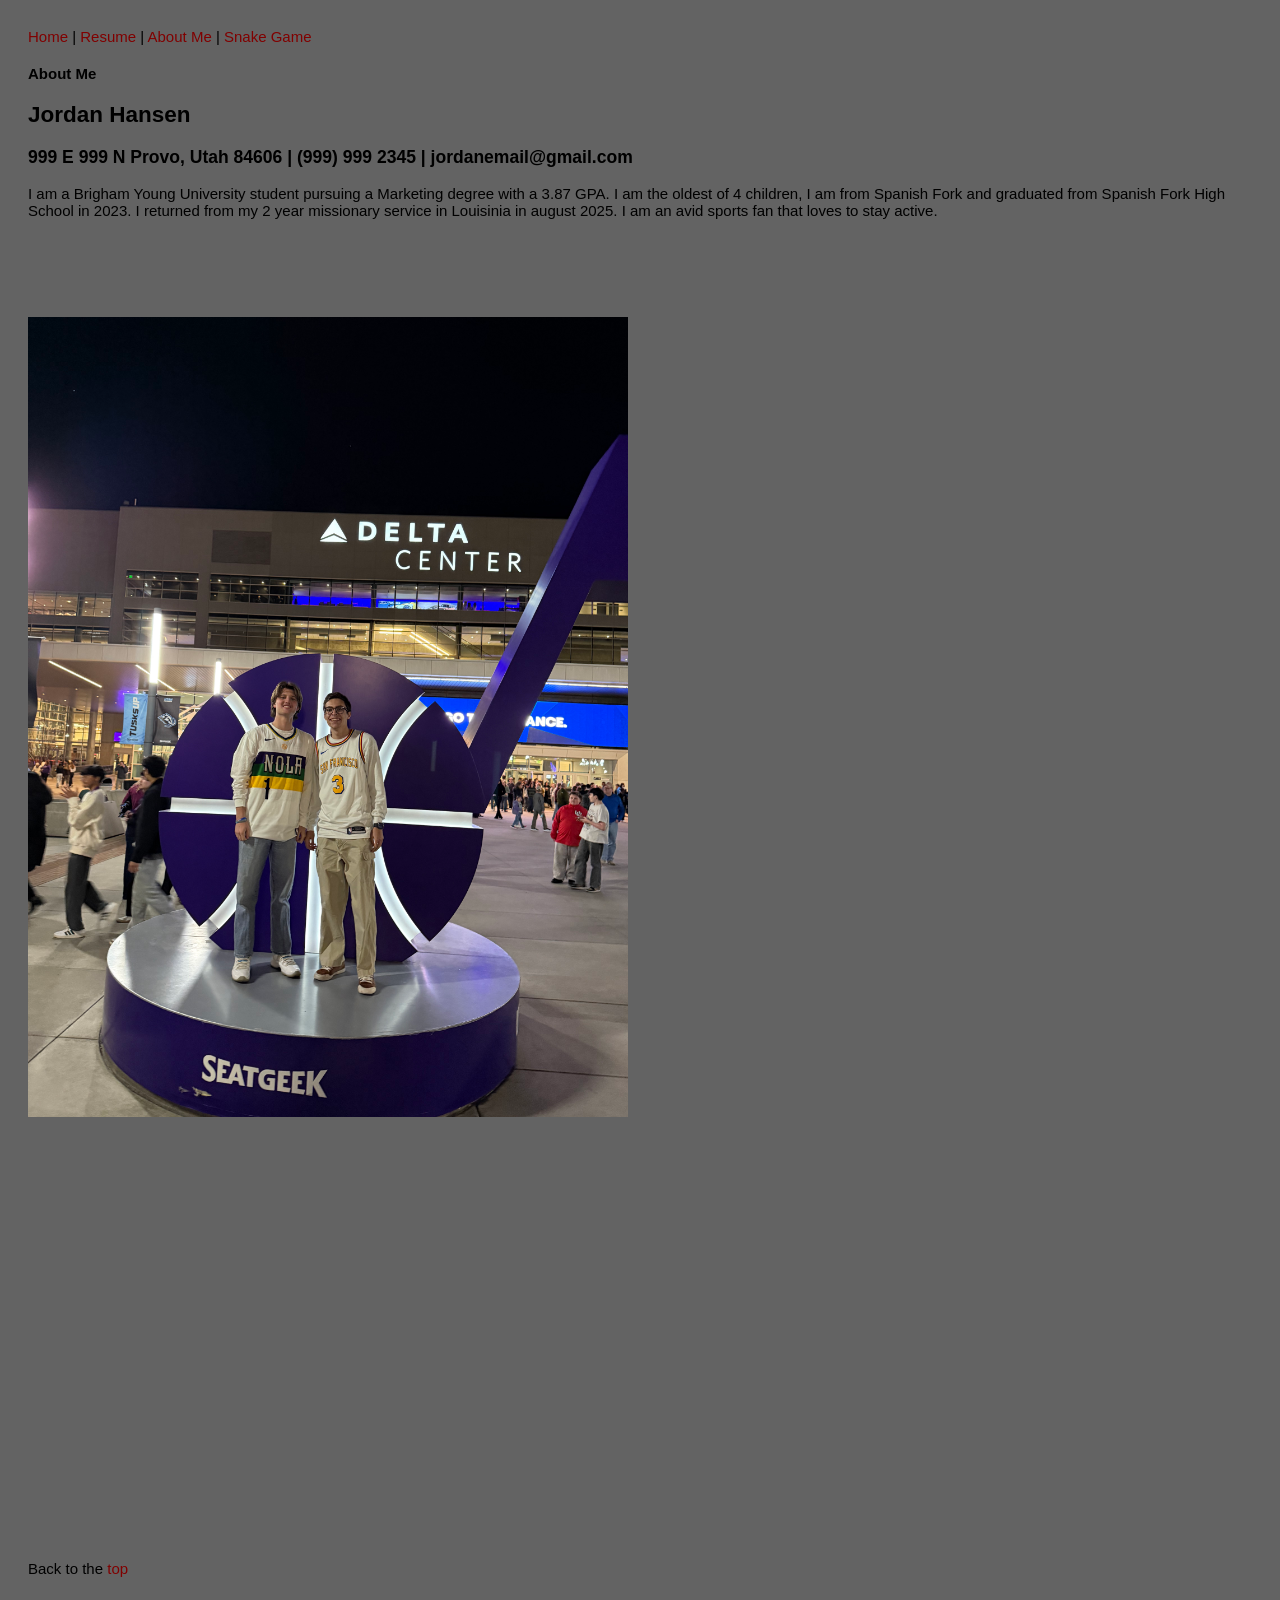
<file: HTML/aboutme.html>
<!--
Jordan Hansen 
IS201
4-9-26
-->

<!DOCTYPE html>
<html lang="en">
<head>
    <meta charset="UTF-8">
    <meta name="viewport" content="width=device-width, initial-scale=1.0">
    <title>Document</title>
    <link rel="stylesheet" href="../styles/styles.css">
</head>
<body>
    <a href="../index.html">Home</a> | 
    <a href="../HTML/resume.html">Resume</a> |
    <a href="#">About Me</a> |
    <a href="../HTML/app.html">Snake Game</a>
    <h4>About Me</h4>
    <h2>Jordan Hansen</h2>
    <h3>999 E 999 N Provo, Utah 84606 | (999) 999 2345 | jordanemail@gmail.com</h3>
    <p>I am a Brigham Young University student pursuing a Marketing degree with a 3.87 GPA. I am the oldest of 4 children, I am from Spanish Fork and graduated from Spanish Fork High School in 2023. I returned from my 2 year missionary service in Louisinia in august 2025. I am an avid sports fan that loves to stay active.</p>
<br>
<br>
<br>
<br>
<p>
    <img src="../images/IMG_0991-1.jpeg" height="800"  alt="Jordan and Joshua in front of the Delta center">
</p>
<br>
<br>
<br>
<br>
<br>
<br>
<br>
<br>
<br>
<br>
<br>
<br>
<br>
<br>
<br>
<br>
<br>
<br>
<br>
<br>
<br>
<br>
<br>
<br>
<br>
   <div class='tableauPlaceholder' id='viz1776100894923' style='position: relative'><noscript><a href='#'><img alt='Dashboard 1 ' src='https:&#47;&#47;public.tableau.com&#47;static&#47;images&#47;E-&#47;E-CommerceSalesandRFMDashboardTATAinternshipProject&#47;Dashboard1&#47;1_rss.png' style='border: none' /></a></noscript><object class='tableauViz'  style='display:none;'><param name='host_url' value='https%3A%2F%2Fpublic.tableau.com%2F' /> <param name='embed_code_version' value='3' /> <param name='site_root' value='' /><param name='name' value='E-CommerceSalesandRFMDashboardTATAinternshipProject&#47;Dashboard1' /><param name='tabs' value='no' /><param name='toolbar' value='yes' /><param name='static_image' value='https:&#47;&#47;public.tableau.com&#47;static&#47;images&#47;E-&#47;E-CommerceSalesandRFMDashboardTATAinternshipProject&#47;Dashboard1&#47;1.png' /> <param name='animate_transition' value='yes' /><param name='display_static_image' value='yes' /><param name='display_spinner' value='yes' /><param name='display_overlay' value='yes' /><param name='display_count' value='yes' /><param name='language' value='en-US' /></object></div>                <script type='text/javascript'>                    var divElement = document.getElementById('viz1776100894923');                    var vizElement = divElement.getElementsByTagName('object')[0];                    if ( divElement.offsetWidth > 800 ) { vizElement.style.width='1400px';vizElement.style.height='827px';} else if ( divElement.offsetWidth > 500 ) { vizElement.style.width='1400px';vizElement.style.height='827px';} else { vizElement.style.width='100%';vizElement.style.height='4477px';}                     var scriptElement = document.createElement('script');                    scriptElement.src = 'https://public.tableau.com/javascripts/api/viz_v1.js';                    vizElement.parentNode.insertBefore(scriptElement, vizElement);                </script>

    Back to the <a href="#top">top</a>
</body>
</html>
</file>
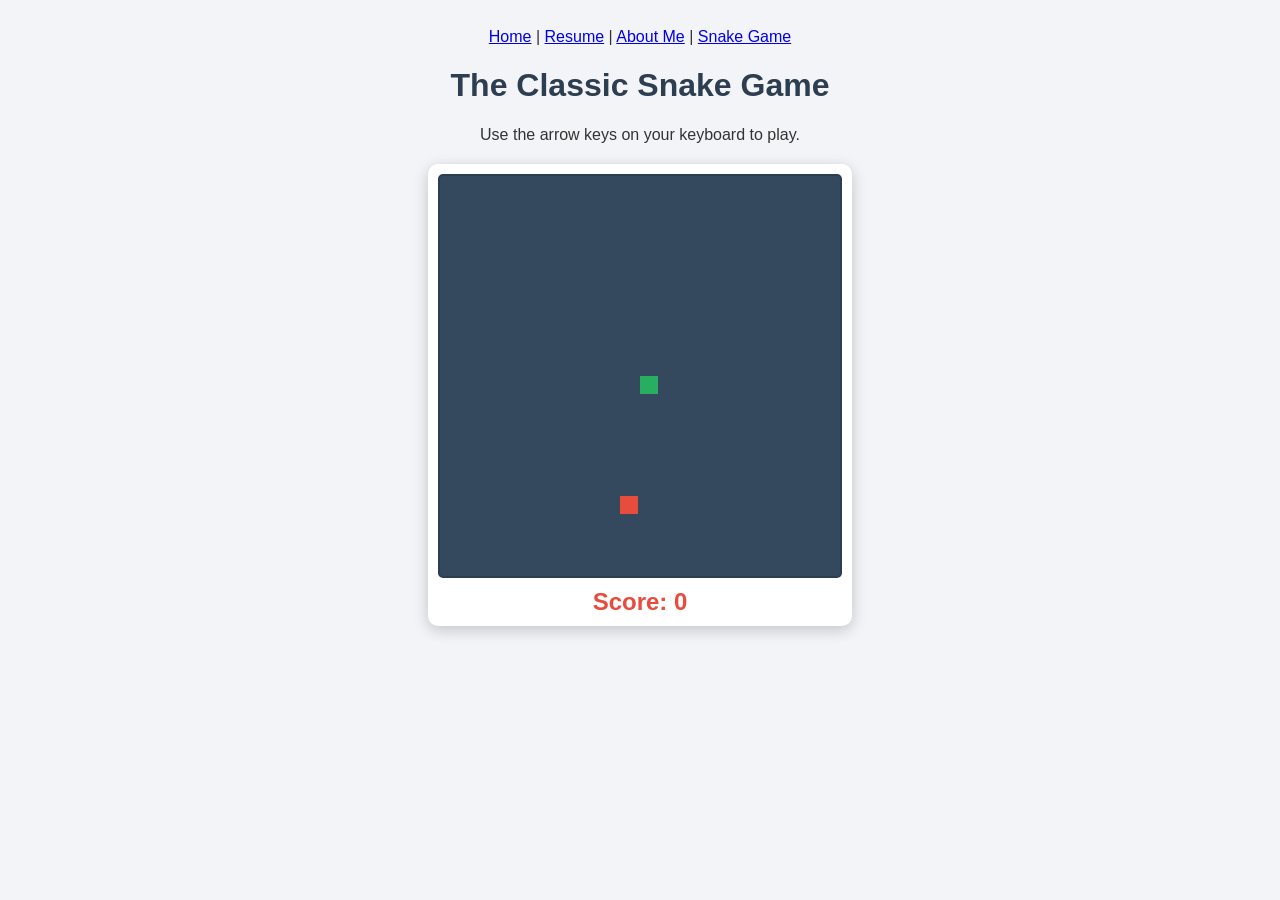
<file: HTML/app.html>
<!DOCTYPE html>
<html lang="en">
<head>
    <meta charset="UTF-8">
    <meta name="viewport" content="width=device-width, initial-scale=1.0">
    <a href="../index.html">Home</a> | 
    <a href="resume.html">Resume</a> |
    <a href="aboutme.html">About Me</a> |
    <a href="#">Snake Game</a>
    <title>Snake Game</title>
    
    <style>
        body {
            /* We are avoiding basic aesthetics (like blue on red) */
            background-color: #f2f4f8; /* Light, neutral gray */
            color: #333;
            font-family: 'Segoe UI', Tahoma, Geneva, Verdana, sans-serif;
            text-align: center;
            padding: 20px;
        }

        h1 {
            color: #2c3e50; /* A dark, professional shade */
        }

        /* Container for the game area to center it and provide space */
        #game-container {
            position: relative;
            margin: 20px auto;
            border-radius: 10px; /* Modern, smooth edges */
            box-shadow: 0 4px 15px rgba(0, 0, 0, 0.2); /* Soft professional shadow */
            background-color: white;
            padding: 10px;
            width: fit-content;
        }

        /* 2. HTML CANVAS: The grid where the magic happens */
        #gameCanvas {
            background-color: #34495e; /* Dark "slate" board */
            border: 2px solid #2c3e50;
            border-radius: 5px;
            display: block;
        }

        #scoreBoard {
            font-size: 1.5em;
            font-weight: bold;
            color: #e74c3c; /* Red, but used for text emphasis, not readability error */
            margin-top: 10px;
        }
    </style>
</head>
<body>

    <h1>The Classic Snake Game</h1>
    <p>Use the arrow keys on your keyboard to play.</p>

    <div id="game-container">
        <canvas id="gameCanvas" width="400" height="400"></canvas>
        <div id="scoreBoard">Score: <span id="score">0</span></div>
    </div>

    <script>
        // -- Configuration: Adjust these for 'Creative Contribution' --
        const canvas = document.getElementById("gameCanvas");
        const ctx = canvas.getContext("2d");
        const gridSize = 20; // Size of each square in pixels
        const tileCount = canvas.width / gridSize; // Number of tiles (20x20)
        
        // Customization: Change the speed (higher number = faster game)
        let gameSpeed = 100; // Milliseconds per update loop

        // -- Colors --
        // Change these hex codes to adjust the look
        const headColor = '#27ae60'; // Dark Green (Head)
        const bodyColor = '#2ecc71'; // Light Green (Body)
        const foodColor = '#e74c3c'; // Red (Food)

        // -- Game State Variables --
        let score = 0;
        let dx = 0; // Horizontal velocity (direction)
        let dy = 0; // Vertical velocity (direction)
        
        // The snake is an array of coordinate objects
        let snake = [
            { x: 10, y: 10 } // Starting position (center)
        ];

        // The food item
        let food = { x: 15, y: 15 }; // Starting food position

        // Function to set up the new food location
        function createFood() {
            // Generate random whole numbers between 0 and 19 (the tileCount - 1)
            food.x = Math.floor(Math.random() * tileCount);
            food.y = Math.floor(Math.random() * tileCount);
        }

        // -- The Core Game Loop --
        function gameLoop() {
            update(); // 1. Calculate next move
            draw();   // 2. Render new positions
            setTimeout(gameLoop, gameSpeed); // 3. Recursively call itself after the speed delay
        }

        // Function to capture keyboard input
        function handleKeydown(event) {
            const key = event.key;
            // Prevent going back on yourself (e.g., if moving right, can't instantly move left)
            if (key === "ArrowUp" && dy !== 1) { dx = 0; dy = -1; }
            if (key === "ArrowDown" && dy !== -1) { dx = 0; dy = 1; }
            if (key === "ArrowLeft" && dx !== 1) { dx = -1; dy = 0; }
            if (key === "ArrowRight" && dx !== -1) { dx = 1; dy = 0; }
        }

        // Update the state (logic) of the game
        function update() {
            // Create the new position based on current heading (velocity)
            const head = { x: snake[0].x + dx, y: snake[0].y + dy };

            // -- Check for Game Over Conditions --
            // 1. Hit the walls
            if (head.x < 0 || head.x >= tileCount || head.y < 0 || head.y >= tileCount) {
                gameOver();
                return;
            }
            
            // 2. Hit self (check all body parts except head)
            for (let i = 1; i < snake.length; i++) {
                if (head.x === snake[i].x && head.y === snake[i].y) {
                    gameOver();
                    return;
                }
            }

            // -- Move the snake --
            // We do this by adding the new 'head' object to the front of the array.
            snake.unshift(head);

            // -- Check for Food Consumption --
            if (head.x === food.x && head.y === food.y) {
                score++;
                document.getElementById("score").innerText = score;
                createFood(); // Reposition food
                // If food is eaten, we don't 'pop' the tail, making the snake longer.
            } else {
                // If no food, 'pop' the last segment off to simulate moving
                snake.pop();
            }
        }

        // Draw the current state of the game on the canvas (visuals)
        function draw() {
            // Clear the entire canvas board first
            ctx.fillStyle = getComputedStyle(canvas).backgroundColor; // Uses CSS value
            ctx.fillRect(0, 0, canvas.width, canvas.height);

            // Draw the snake
            for (let i = 0; i < snake.length; i++) {
                // Style the head differently than the body
                ctx.fillStyle = (i === 0) ? headColor : bodyColor;
                
                // Draw a rectangle: ctx.fillRect(startX, startY, width, height)
                ctx.fillRect(snake[i].x * gridSize, snake[i].y * gridSize, gridSize - 2, gridSize - 2);
            }

            // Draw the food
            ctx.fillStyle = foodColor;
            ctx.fillRect(food.x * gridSize, food.y * gridSize, gridSize - 2, gridSize - 2);
        }

        function gameOver() {
            // In a simple single-page app, we use an alert.
            alert("Game Over! Score: " + score);
            resetGame();
        }

        function resetGame() {
            score = 0;
            document.getElementById("score").innerText = score;
            snake = [{ x: 10, y: 10 }]; // Reset position
            createFood();
            dx = 0; // Stop movement
            dy = 0;
        }

        // -- Event Listeners and Initialization --
        document.addEventListener("keydown", handleKeydown); // Detect keystrokes
        createFood(); // Place initial food
        gameLoop(); // Start the loop

    </script>
</body>
</html>
</file>
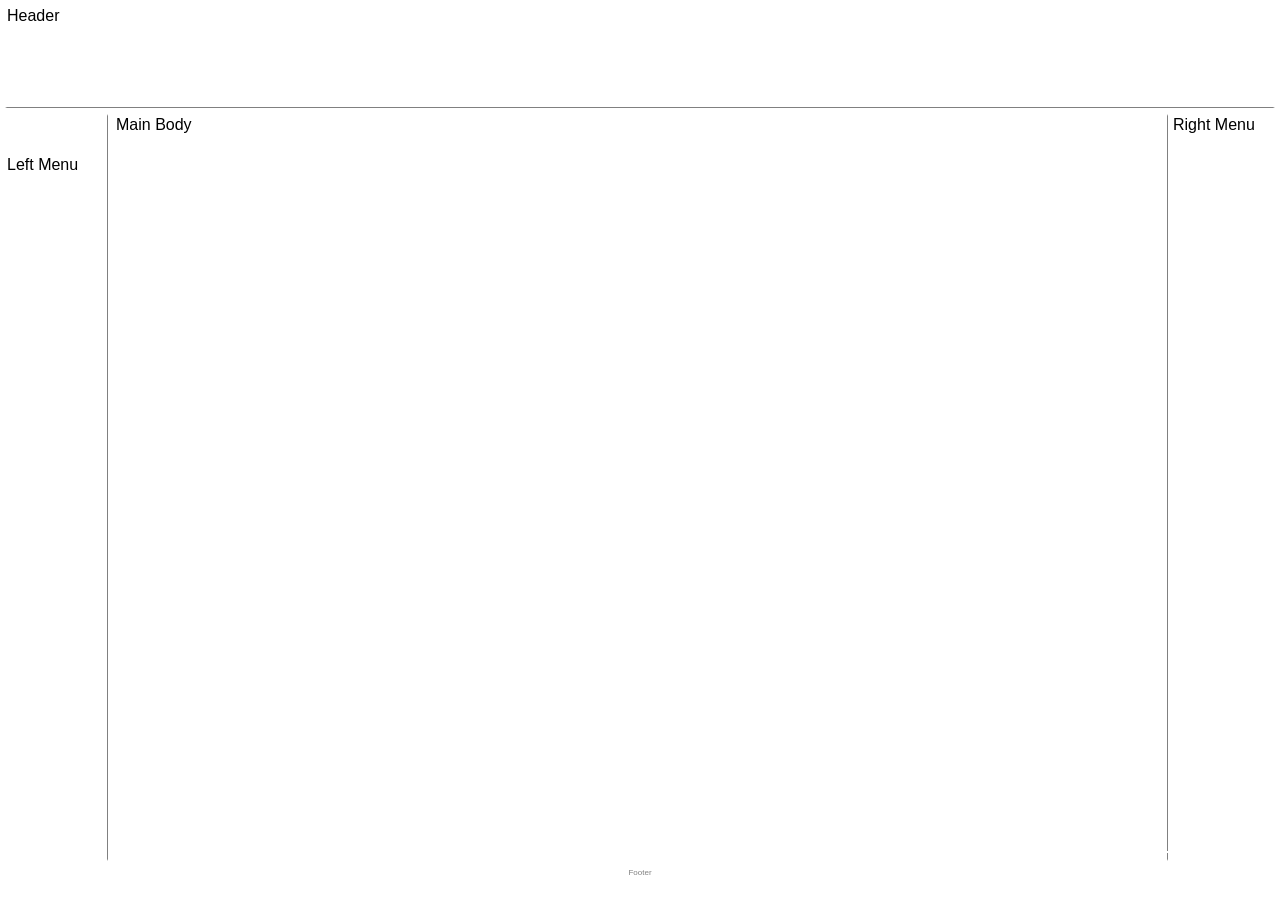
<file: HTML/layout.htm>
<!DOCTYPE html>
<html lang="en">
<head>
    <meta charset="UTF-8">
    <meta name="viewport" content="width=device-width, initial-scale=1.0">
    <title>Layout Template</title>
    <link rel="stylesheet" href="../styles/layoutstyles.css">
</head>
<body>
    <div class="ccommon header">Header</div>
    <div class="ccommon leftmenu">Left Menu</div>
    <div class="ccommon mainbody">Main Body</div>
    <div class="ccommon rightmenu">Right Menu</div>
    <div class="ccommon footer">Footer</div>
</body>
</html>
</file>
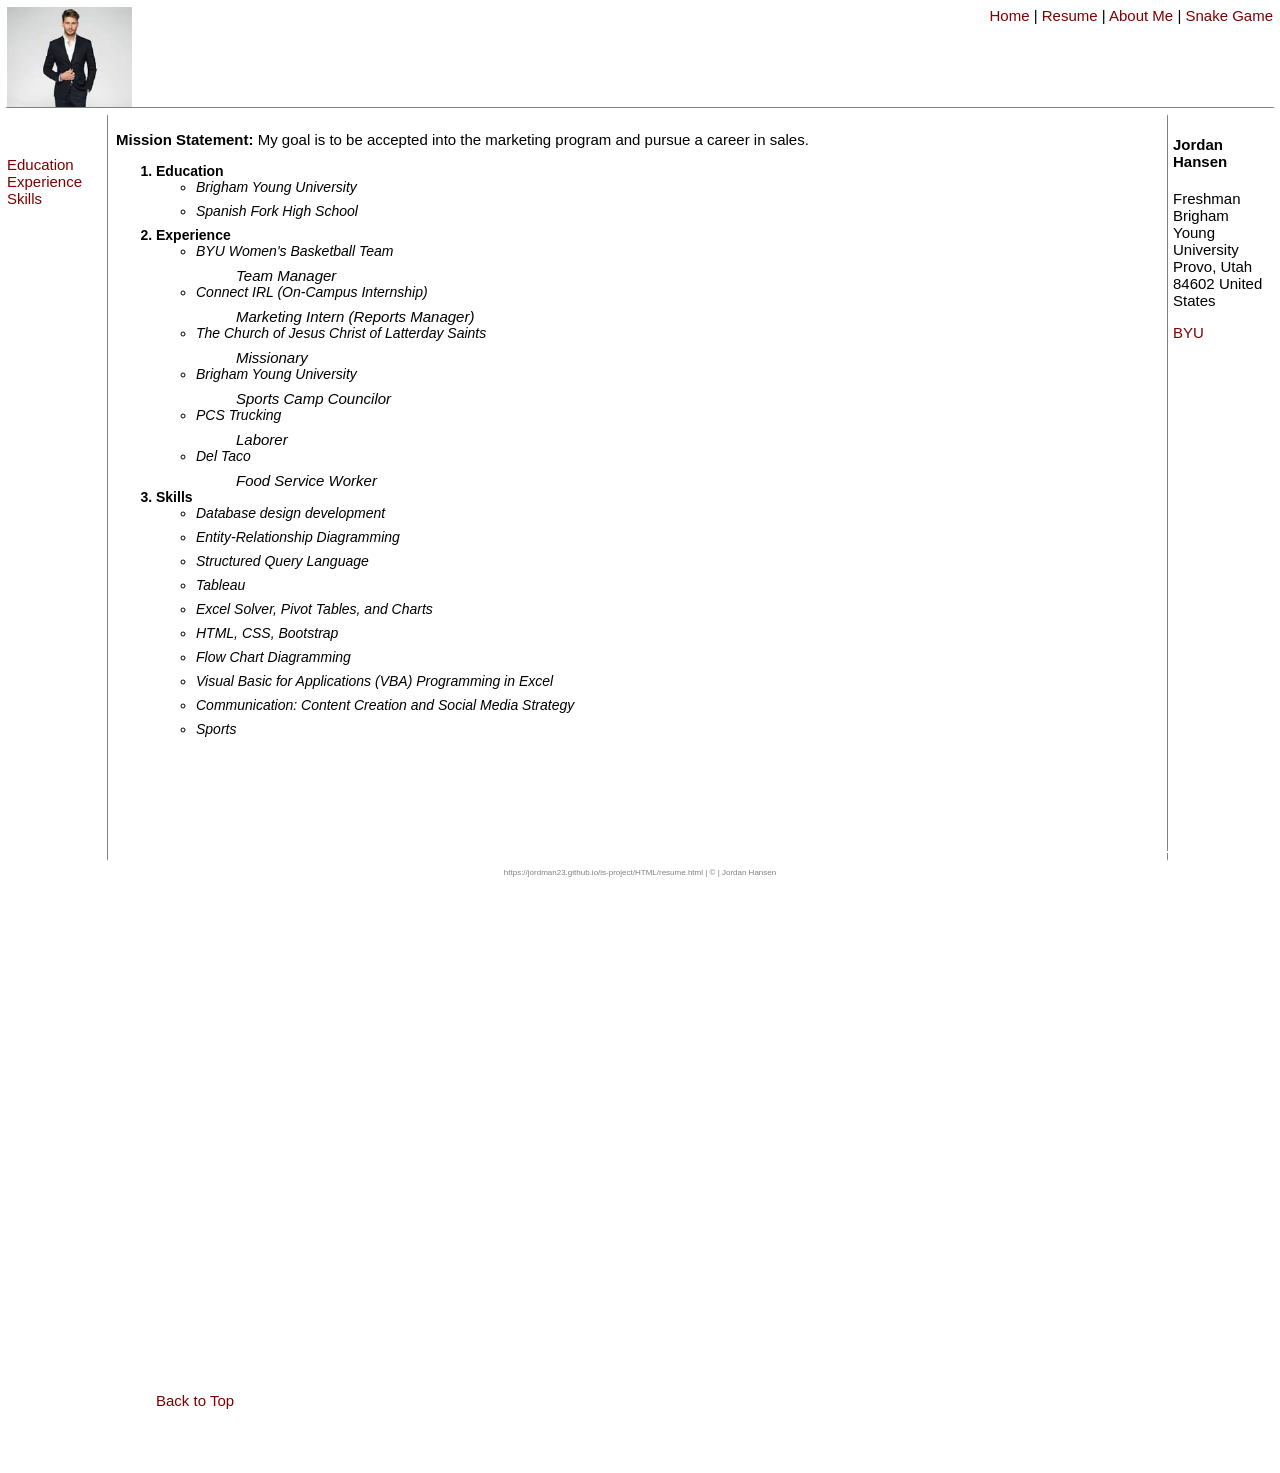
<file: HTML/resume.html>
<!--Comment Here
Jordan Hansen 
Section 201 
4-9-26
-->

<!DOCTYPE html>
<html lang="en">
<head>
    <meta charset="UTF-8">
    <meta name="viewport" content="width=device-width, initial-scale=1.0">
    <title>My Resume</title>
    <link rel="stylesheet" href="../styles/styles.css">
    <link rel="stylesheet" href="../styles/layoutstyles.css">
</head>
<body>
    <div class="ccommon header">
        <img src="../suit guy.jpeg" height="100" alt="Jordan in a suit">
        <span class="subheader">
            <a href="../index.html" id="top">Home</a> |
            <a href="#">Resume</a> |
            <a href="../HTML/aboutme.html">About Me</a> |
            <a href="../HTML/app.html">Snake Game</a>
        </span>
        
    </div>
    <div class="ccommon leftmenu">
        <a href="#edu">Education</a> <br>
        <a href="#exp">Experience</a> <br>
      <a href="#ski">Skills</a> <br>
    </div>
    <div class="ccommon mainbody">
        <p class="justify"> <span class="bold">Mission Statement:</span> My goal is to be accepted into the marketing program and pursue a career in sales.</p>

    <ol>
        <li id="edu" class="resumeListHeading ">Education
            <ul>
                <li>Brigham Young University</li>
                <li>Spanish Fork High School</li>
            </ul>
        </li>

        <li id="exp" class="resumeListHeading ">Experience</li>
            <ul>
                <li>BYU Women's Basketball Team</li>
                <ul style="font-style: italic;">Team Manager</ul>
                <li>Connect IRL (On-Campus Internship)</li>
                <ul style="font-style: italic;">Marketing Intern (Reports Manager)</ul>
                <li>The Church of Jesus Christ of Latterday Saints</li>
                <ul style="font-style: italic;">Missionary</ul>
                <li>Brigham Young University</li>
                <ul style="font-style: italic;">Sports Camp Councilor</ul>
                <li>PCS Trucking</li>
                <ul style="font-style: italic;">Laborer</ul>
                <li>Del Taco</li>
                <ul style="font-style: italic;">Food Service Worker</ul>
            </ul>
        <li id="ski" class="resumeListHeading ">Skills</li>
            <ul>
                <li>Database design development</li>
                <li>Entity-Relationship Diagramming</li>
                <li>Structured Query Language</li>
                <li>Tableau</li>
                <li>Excel Solver, Pivot Tables, and Charts</li>
                <li>HTML, CSS, Bootstrap</li>
                <li>Flow Chart Diagramming</li>
                <li>Visual Basic for Applications (VBA) Programming in Excel</li>
                <li>Communication: Content Creation and Social Media Strategy </li>
                <li>Sports</li>
            </ul>  <p>&nbsp;</p>
             <p>&nbsp;</p>
            <p>&nbsp;</p>
            <p>&nbsp;</p>
            <p>&nbsp;</p>
            <p>&nbsp;</p>
            <p>&nbsp;</p>
            <p>&nbsp;</p>
            <p>&nbsp;</p>
            <p>&nbsp;</p>
            <p>&nbsp;</p>
            <p>&nbsp;</p>
            <p>&nbsp;</p>
            <p>&nbsp;</p>
            <p>&nbsp;</p>
            <p>&nbsp;</p>
            <p>&nbsp;</p>
            <p>&nbsp;</p>
            <p>&nbsp;</p>
            <p>&nbsp;</p>
            <a href="#top">Back to Top</a>
            <p>&nbsp;</p>
            <p>&nbsp;</p>
          
    </ol>
    </div>
    <div class="ccommon rightmenu">
        <h4>Jordan Hansen</h4> 

        Freshman <br>
        Brigham Young University <br>
        Provo, Utah 84602 United States 

   <p>
         <a href="https://www.byu.edu/" target="_blank" title="BYU homepage">BYU</a>
   </p>
    </div>
    <div class="ccommon footer">
        https://jordman23.github.io/is-project/HTML/resume.html | &copy; | Jordan Hansen
    </div>

    
</body>
</html>
</file>
<file: styles/styles.css>
body{
            font-family: Arial, Helvetica, sans-serif;
            font-size: 15px;
            color: rgb(0, 0, 0);
            background-color: rgb(0, 0, 0);
        }
        li {
            font-size: 14px;
            font-style: italic;
            font-weight: normal;
        }
        a {
            color: maroon;
            text-decoration: none;
        }
        a:hover{
            text-decoration: underline;
            font-weight: bold;
            font-size: 18px;
        }
        a:visited{
            color: blue;
        }
        .resumeListHeading {
            font-weight: bold;
            font-style: normal;
        }
        .underline{
            text-decoration: underline;
        }
        .bold{ font-weight: bold;}
        .justify{text-align: justify;}
        .homebg{
            background-image: url("../images/Wingsbackgroundbruhh.jpg");
            background-position: top ;
            background-size: 150px;
        }

        .box1{
            border-width: 1px;
            border-style: solid;
            border-color: aqua;

            /*border:1px blue: */
        }
        .box2{
            padding: 5px;
            /* you */
        }
        .box3{
            margin: 50px;
        }
        /* Styling the body background */
body {
    background-color: #636363; /* The gray background from your screenshot */
    font-family: 'Arial', sans-serif;
    padding: 20px;
}

/* General style for the boxes */
.era-card {
    background-color: white; /* Wine/Maroon color */
    color: black;            /* Gold text color */
    padding: 20px;
    margin-bottom: 25px;       /* Space between the two boxes */
    border-radius: 15px;       /* Gives it those rounded corners */
    box-shadow: 5px 5px 15px rgba(0,0,0,0.3); /* Optional: adds a nice shadow */
}

/* Styling the horizontal line */
hr {
    border: 0;
    height: 1px;
    background: red;
    margin-bottom: 15px;
}

/* Styling the list items to give them some breathing room */
ul li {
    margin-bottom: 8px;
}
</file>
<file: styles/layoutstyles.css>
body {
    background-color: white;
    font-family: Verdana, Geneva, Tahoma, sans-serif;
}

.ccommon{
    /* background-color: azure; */
    border: 2px solid white;
    position: absolute;
}

.header {
    top: 5px;
    left: 5px;
    right: 5px;
    height: 100px;
    z-index: 2;
    border-bottom: solid 1px gray;
}
.leftmenu{
    top: 114px;
    left: 5px;
    width: 100px;
    bottom: 39px;
    z-index: 1;
    padding-top: 40px;
    border-right: solid 1px gray;
}
.mainbody{
    top: 114px;
    left: 114px;
    right: 114px;
    bottom: 39px;
    padding-right: 5px;
}
.rightmenu{
    top: 114px;
    right: 5px;
    width: 100px;
    bottom: 39px;
    border-left: solid 1px gray;
    padding-left: 5px;
}
.footer{
    bottom: 5px;
    left: 5px;
    right: 5px;
    height: 25px;
    font-size: 8px;
    color: gray;
    text-align: center;
    padding-top: 15px;
    position: fixed;
}

.subheader{
    float: right;
}
</file>
